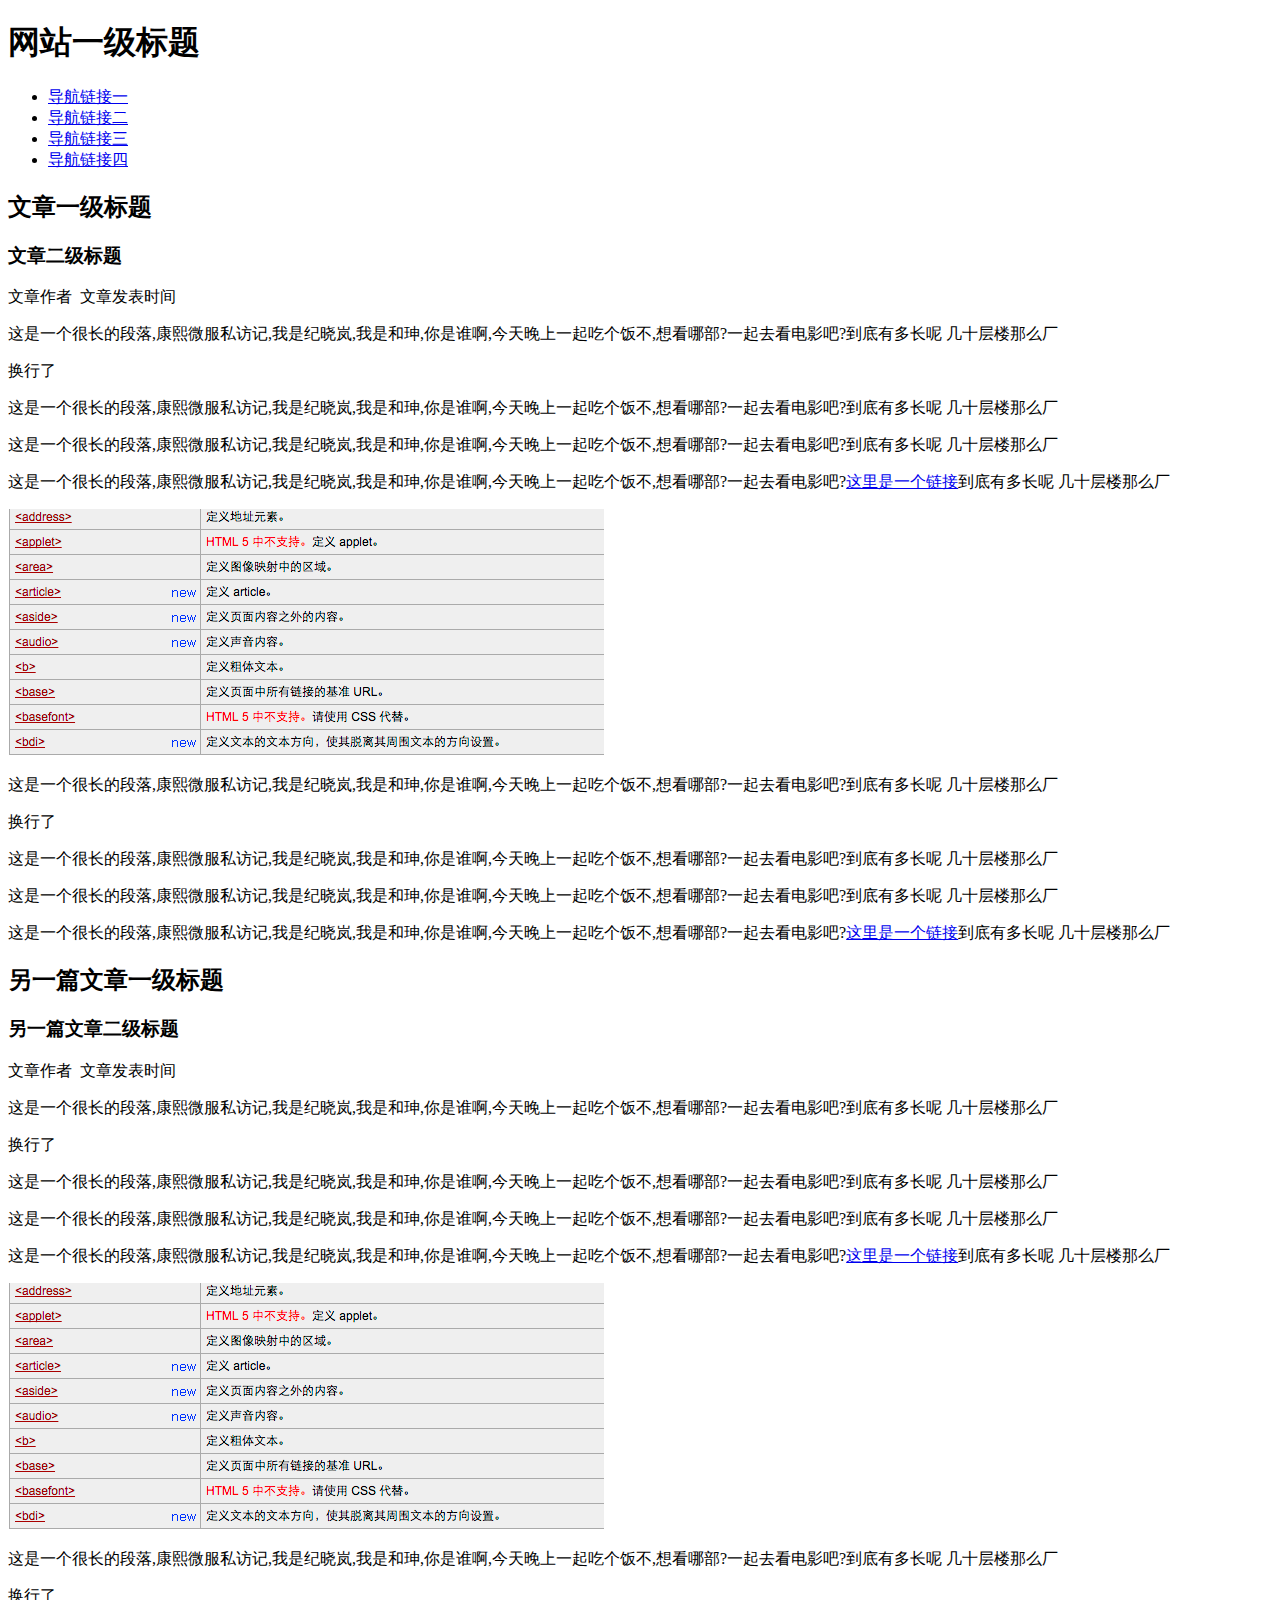
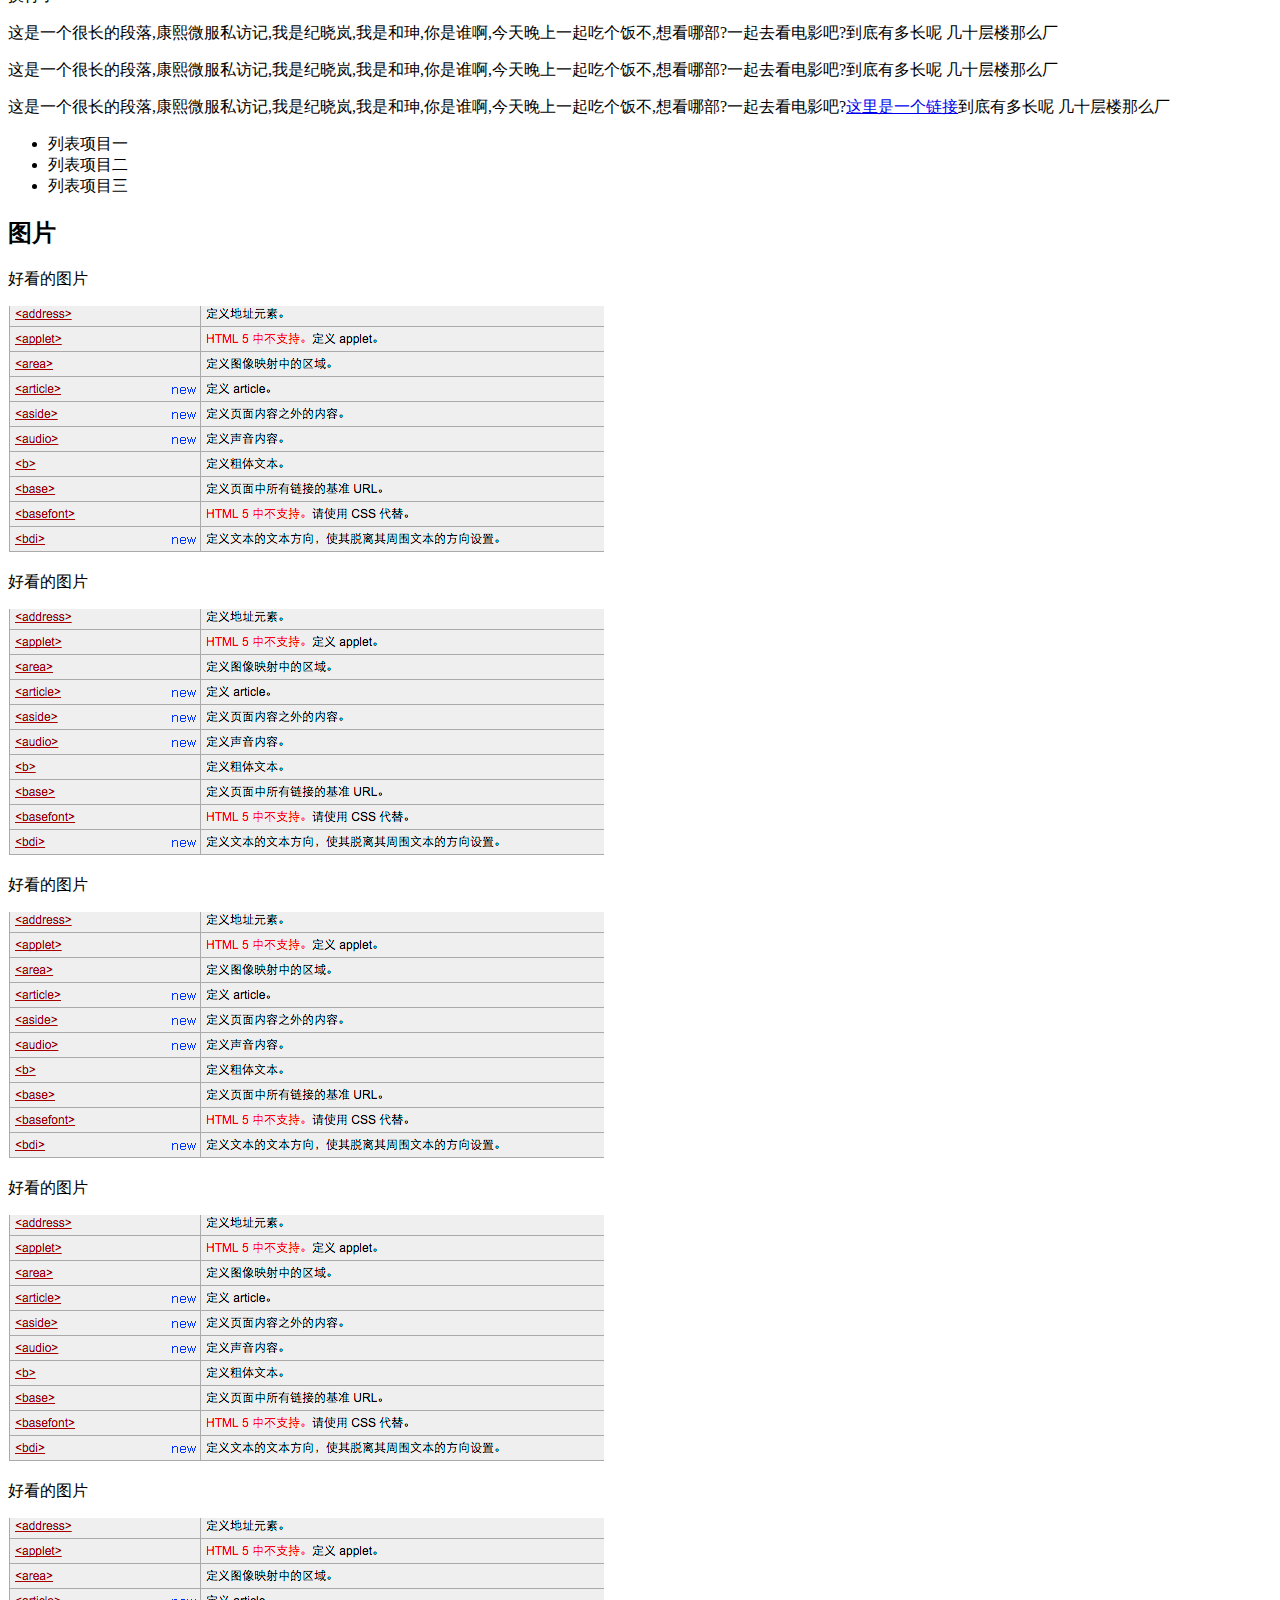
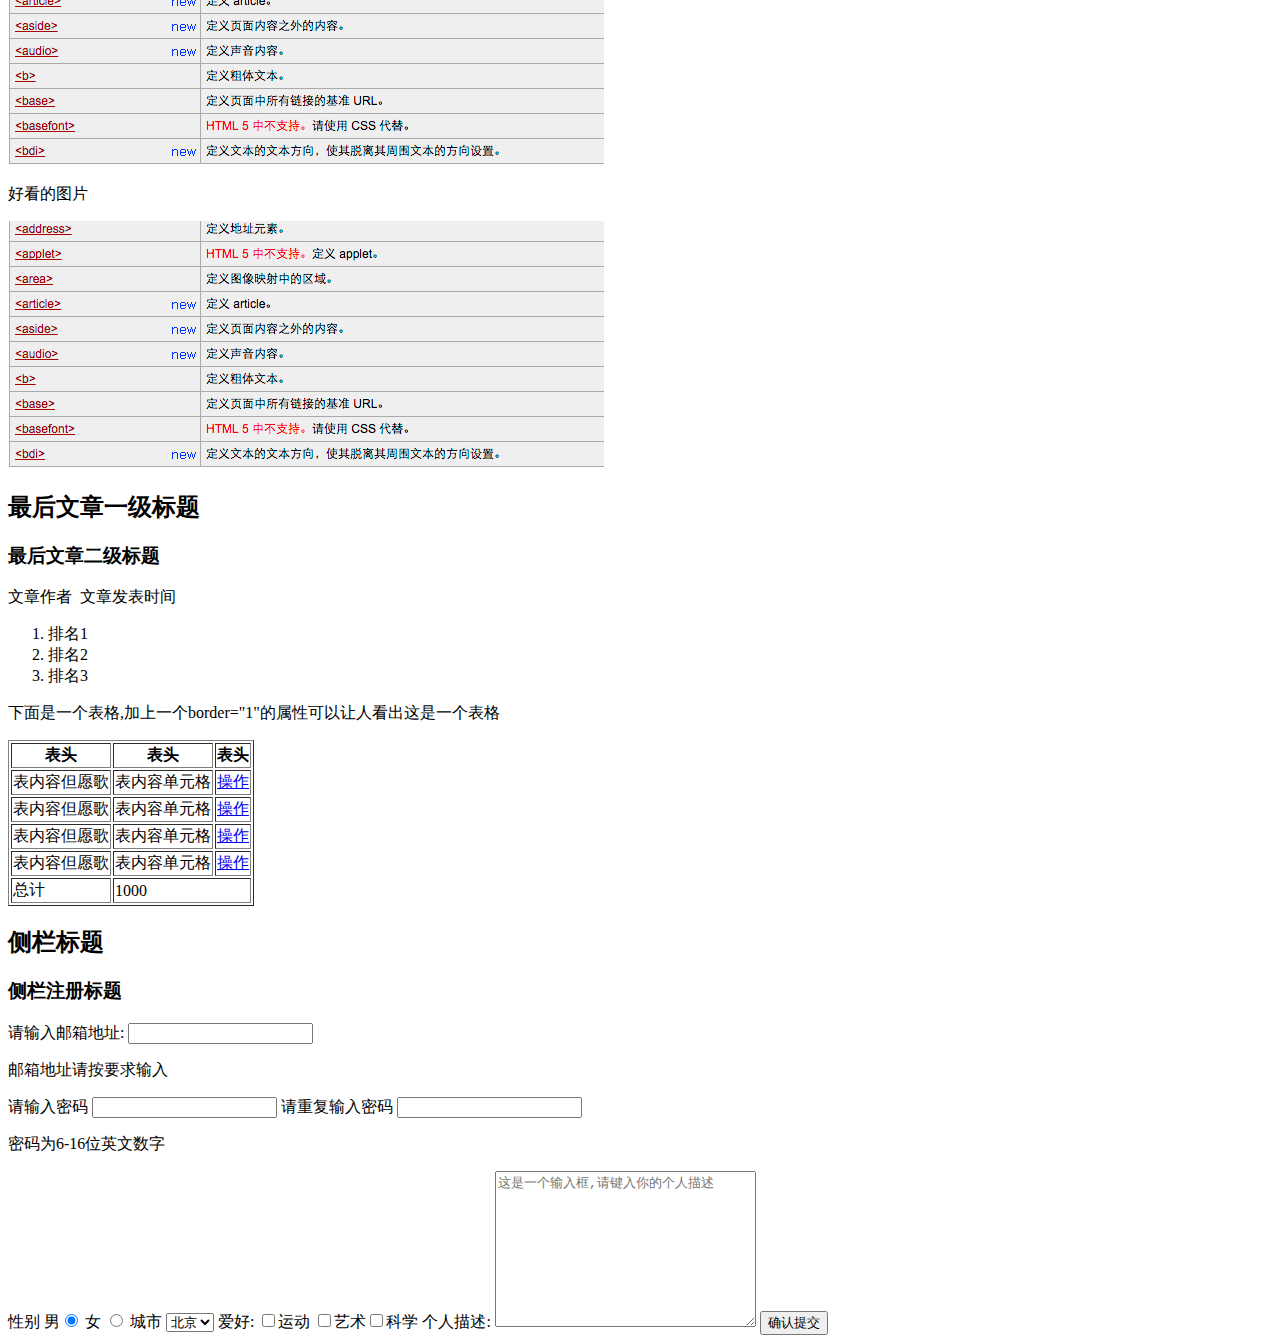
<file: task-1-1-1/index.html>
<!DOCTYPE html>
<html lang="en">
<head>
    <meta charset="UTF-8">
    <title>Task-1-1-1</title>
</head>
<body>
<h1>网站一级标题</h1>
<ul>
    <li><a href="#">导航链接一</a></li>
    <li><a href="#">导航链接二</a></li>
    <li><a href="#">导航链接三</a></li>
    <li><a href="#">导航链接四</a></li>
</ul>
<h2>文章一级标题</h2>
<h3>文章二级标题</h3>
<aside>
    文章作者&nbsp;&nbsp;文章发表时间
</aside>
<p>这是一个很长的段落,康熙微服私访记,我是纪晓岚,我是和珅,你是谁啊,今天晚上一起吃个饭不,想看哪部?一起去看电影吧?到底有多长呢 几十层楼那么厂</p>
<p>换行了</p>
<p>这是一个很长的段落,康熙微服私访记,我是纪晓岚,我是和珅,你是谁啊,今天晚上一起吃个饭不,想看哪部?一起去看电影吧?到底有多长呢 几十层楼那么厂</p>
<p>这是一个很长的段落,康熙微服私访记,我是纪晓岚,我是和珅,你是谁啊,今天晚上一起吃个饭不,想看哪部?一起去看电影吧?到底有多长呢 几十层楼那么厂</p>
<p>这是一个很长的段落,康熙微服私访记,我是纪晓岚,我是和珅,你是谁啊,今天晚上一起吃个饭不,想看哪部?一起去看电影吧?<a href="http://ife.baidu.cm">这里是一个链接</a>到底有多长呢 几十层楼那么厂</p>
<img src="QQ20160528-0.png" alt="">
<p>这是一个很长的段落,康熙微服私访记,我是纪晓岚,我是和珅,你是谁啊,今天晚上一起吃个饭不,想看哪部?一起去看电影吧?到底有多长呢 几十层楼那么厂</p>
<p>换行了</p>
<p>这是一个很长的段落,康熙微服私访记,我是纪晓岚,我是和珅,你是谁啊,今天晚上一起吃个饭不,想看哪部?一起去看电影吧?到底有多长呢 几十层楼那么厂</p>
<p>这是一个很长的段落,康熙微服私访记,我是纪晓岚,我是和珅,你是谁啊,今天晚上一起吃个饭不,想看哪部?一起去看电影吧?到底有多长呢 几十层楼那么厂</p>
<p>这是一个很长的段落,康熙微服私访记,我是纪晓岚,我是和珅,你是谁啊,今天晚上一起吃个饭不,想看哪部?一起去看电影吧?<a href="http://ife.baidu.cm">这里是一个链接</a>到底有多长呢 几十层楼那么厂</p>
<h2>另一篇文章一级标题</h2>
<h3>另一篇文章二级标题</h3>
<aside>
    文章作者&nbsp;&nbsp;文章发表时间
</aside>
<article>
<p>这是一个很长的段落,康熙微服私访记,我是纪晓岚,我是和珅,你是谁啊,今天晚上一起吃个饭不,想看哪部?一起去看电影吧?到底有多长呢 几十层楼那么厂</p>
<p>换行了</p>
<p>这是一个很长的段落,康熙微服私访记,我是纪晓岚,我是和珅,你是谁啊,今天晚上一起吃个饭不,想看哪部?一起去看电影吧?到底有多长呢 几十层楼那么厂</p>
<p>这是一个很长的段落,康熙微服私访记,我是纪晓岚,我是和珅,你是谁啊,今天晚上一起吃个饭不,想看哪部?一起去看电影吧?到底有多长呢 几十层楼那么厂</p>
<p>这是一个很长的段落,康熙微服私访记,我是纪晓岚,我是和珅,你是谁啊,今天晚上一起吃个饭不,想看哪部?一起去看电影吧?<a href="http://ife.baidu.cm">这里是一个链接</a>到底有多长呢 几十层楼那么厂</p>
<img src="QQ20160528-0.png" alt="">
<p>这是一个很长的段落,康熙微服私访记,我是纪晓岚,我是和珅,你是谁啊,今天晚上一起吃个饭不,想看哪部?一起去看电影吧?到底有多长呢 几十层楼那么厂</p>
<p>换行了</p>
<p>这是一个很长的段落,康熙微服私访记,我是纪晓岚,我是和珅,你是谁啊,今天晚上一起吃个饭不,想看哪部?一起去看电影吧?到底有多长呢 几十层楼那么厂</p>
<p>这是一个很长的段落,康熙微服私访记,我是纪晓岚,我是和珅,你是谁啊,今天晚上一起吃个饭不,想看哪部?一起去看电影吧?到底有多长呢 几十层楼那么厂</p>
<p>这是一个很长的段落,康熙微服私访记,我是纪晓岚,我是和珅,你是谁啊,今天晚上一起吃个饭不,想看哪部?一起去看电影吧?<a href="http://ife.baidu.cm">这里是一个链接</a>到底有多长呢 几十层楼那么厂</p>
<ul>
    <li>列表项目一</li>
    <li>列表项目二</li>
    <li>列表项目三</li>
</ul>
</article>
<h2>图片</h2>
<p>好看的图片</p>
<img src="QQ20160528-0.png" alt="">
<p>好看的图片</p>
<img src="QQ20160528-0.png" alt="">
<p>好看的图片</p>
<img src="QQ20160528-0.png" alt="">
<p>好看的图片</p>
<img src="QQ20160528-0.png" alt="">
<p>好看的图片</p>
<img src="QQ20160528-0.png" alt="">
<p>好看的图片</p>
<img src="QQ20160528-0.png" alt="">
<h2>最后文章一级标题</h2>
<h3>最后文章二级标题</h3>
<aside>
    文章作者&nbsp;&nbsp;文章发表时间
</aside>
<ol>
    <li>排名1</li>
    <li>排名2</li>
    <li>排名3</li>
</ol>
<p>下面是一个表格,加上一个border="1"的属性可以让人看出这是一个表格</p>
<table border=1>
    <thead>
    <tr>
        <th>表头</th>
        <th>表头</th>
        <th>表头</th>
    </tr>
    </thead>
    <tfoot>
    <tr>
        <td>总计</td>
        <td colspan="2">1000</td>
    </tr>
    </tfoot>
    <tbody>
    <tr>
        <td>表内容但愿歌</td>
        <td>表内容单元格</td>
        <td><a href="#">操作</a></td>
    </tr>
    <tr>
        <td>表内容但愿歌</td>
        <td>表内容单元格</td>
        <td><a href="#">操作</a></td>
    </tr>
    <tr>
        <td>表内容但愿歌</td>
        <td>表内容单元格</td>
        <td><a href="#">操作</a></td>
    </tr>
    <tr>
        <td>表内容但愿歌</td>
        <td>表内容单元格</td>
        <td><a href="#">操作</a></td>
    </tr>
    </tbody>
</table>
<aside>
    <h2>侧栏标题</h2>
    <h3>侧栏注册标题</h3>
    <label for="email">请输入邮箱地址:</label>
    <input type="email" name="email" id="email">
    <p>邮箱地址请按要求输入</p>
    <label for="passwd">请输入密码</label>
    <input type="password" name="passwd" id="passwd">
    <label for="repasswd">请重复输入密码</label>
    <input type="password" name="repasswd" id="repasswd">
    <p>密码为6-16位英文数字</p>
    <span>
        性别 男<input type="radio" name="gender" id="male" checked>
        女 <input type="radio" name="gender" id="female">
        城市 <select name="city" id="city">
            <option value="beijing">北京</option>
            <option value="nanjing">南京</option>
            <option value="linyi">临沂</option>
        </select>
        爱好: <input type="checkbox" name="sport" id="sport">运动
        <input type="checkbox" name="art" id="art">艺术<input type="checkbox" name="kexue" id="kexue">科学
        <label>
            个人描述:
            <textarea name="summary" id="summary" cols="30" rows="10" placeholder="这是一个输入框,请键入你的个人描述"></textarea>
        </label>
        <input type="submit" value="确认提交">
    </span>
</aside>
</body>
</html>
</file>
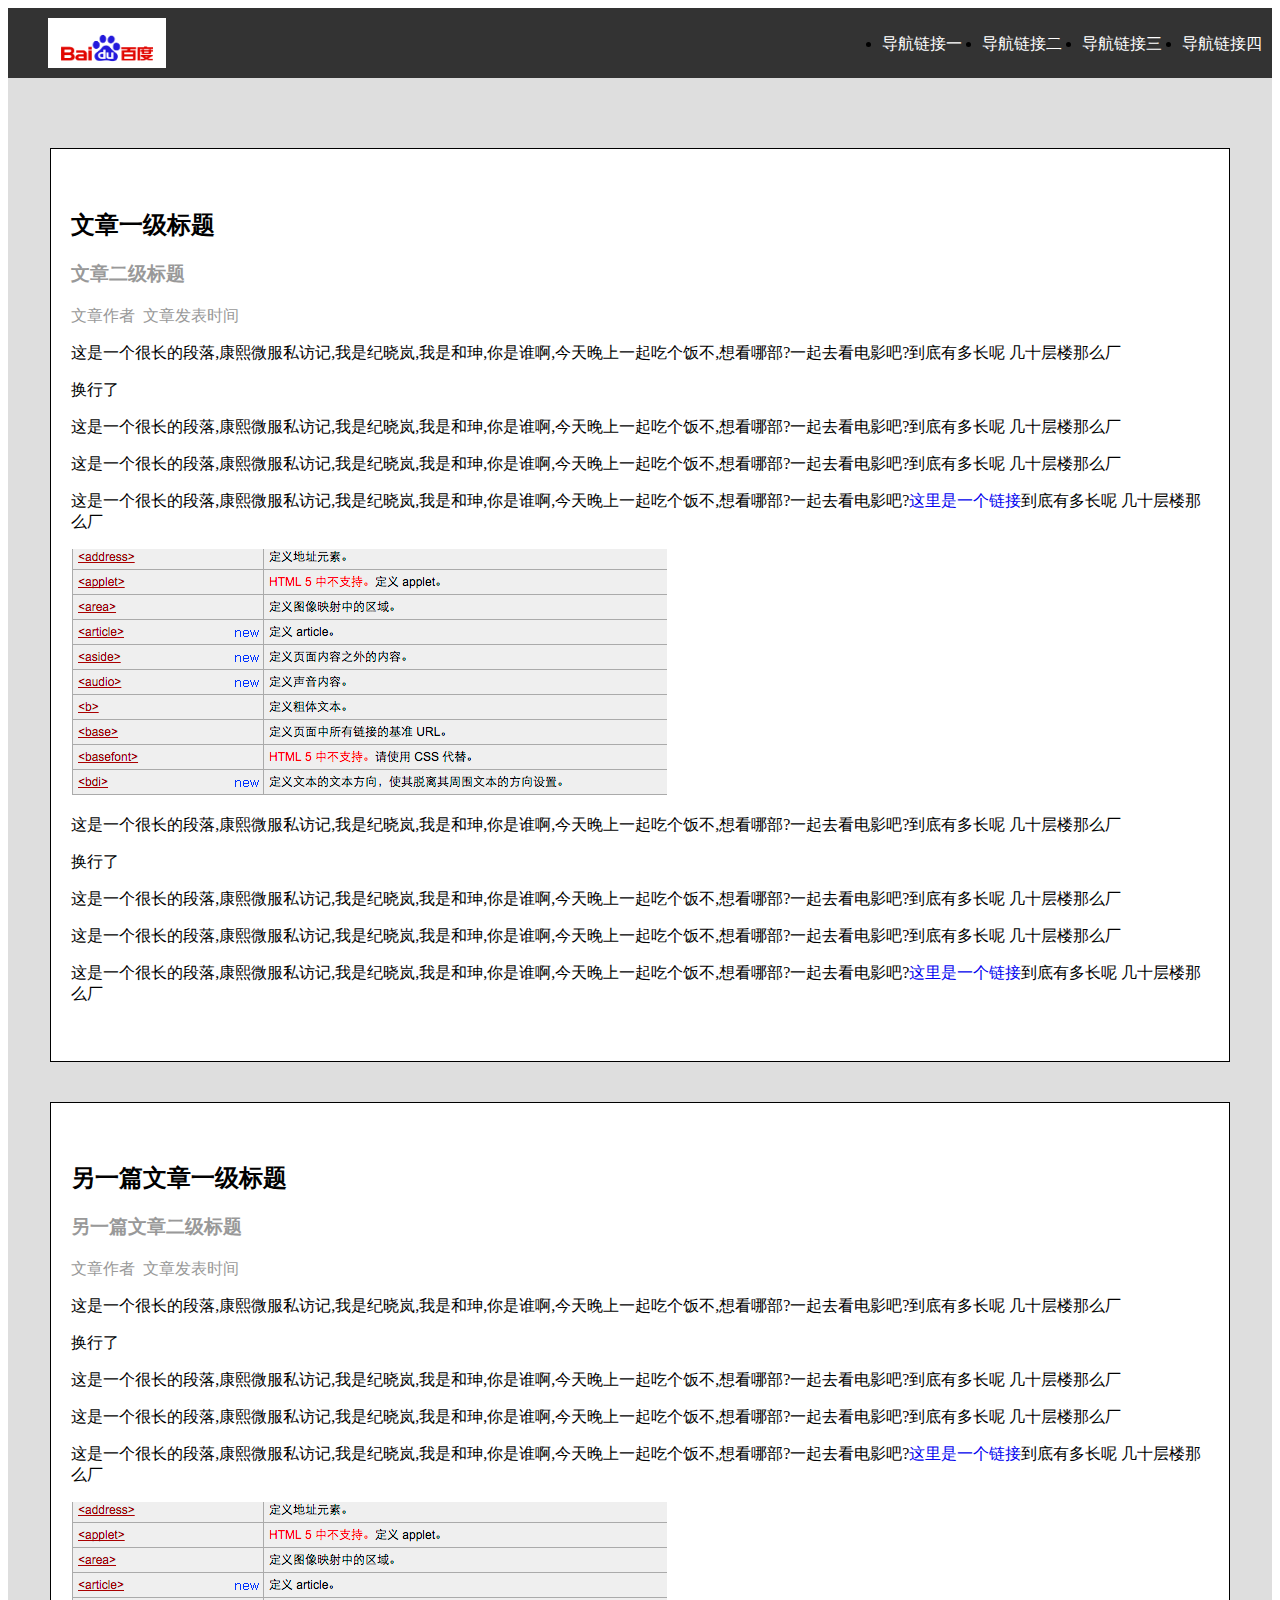
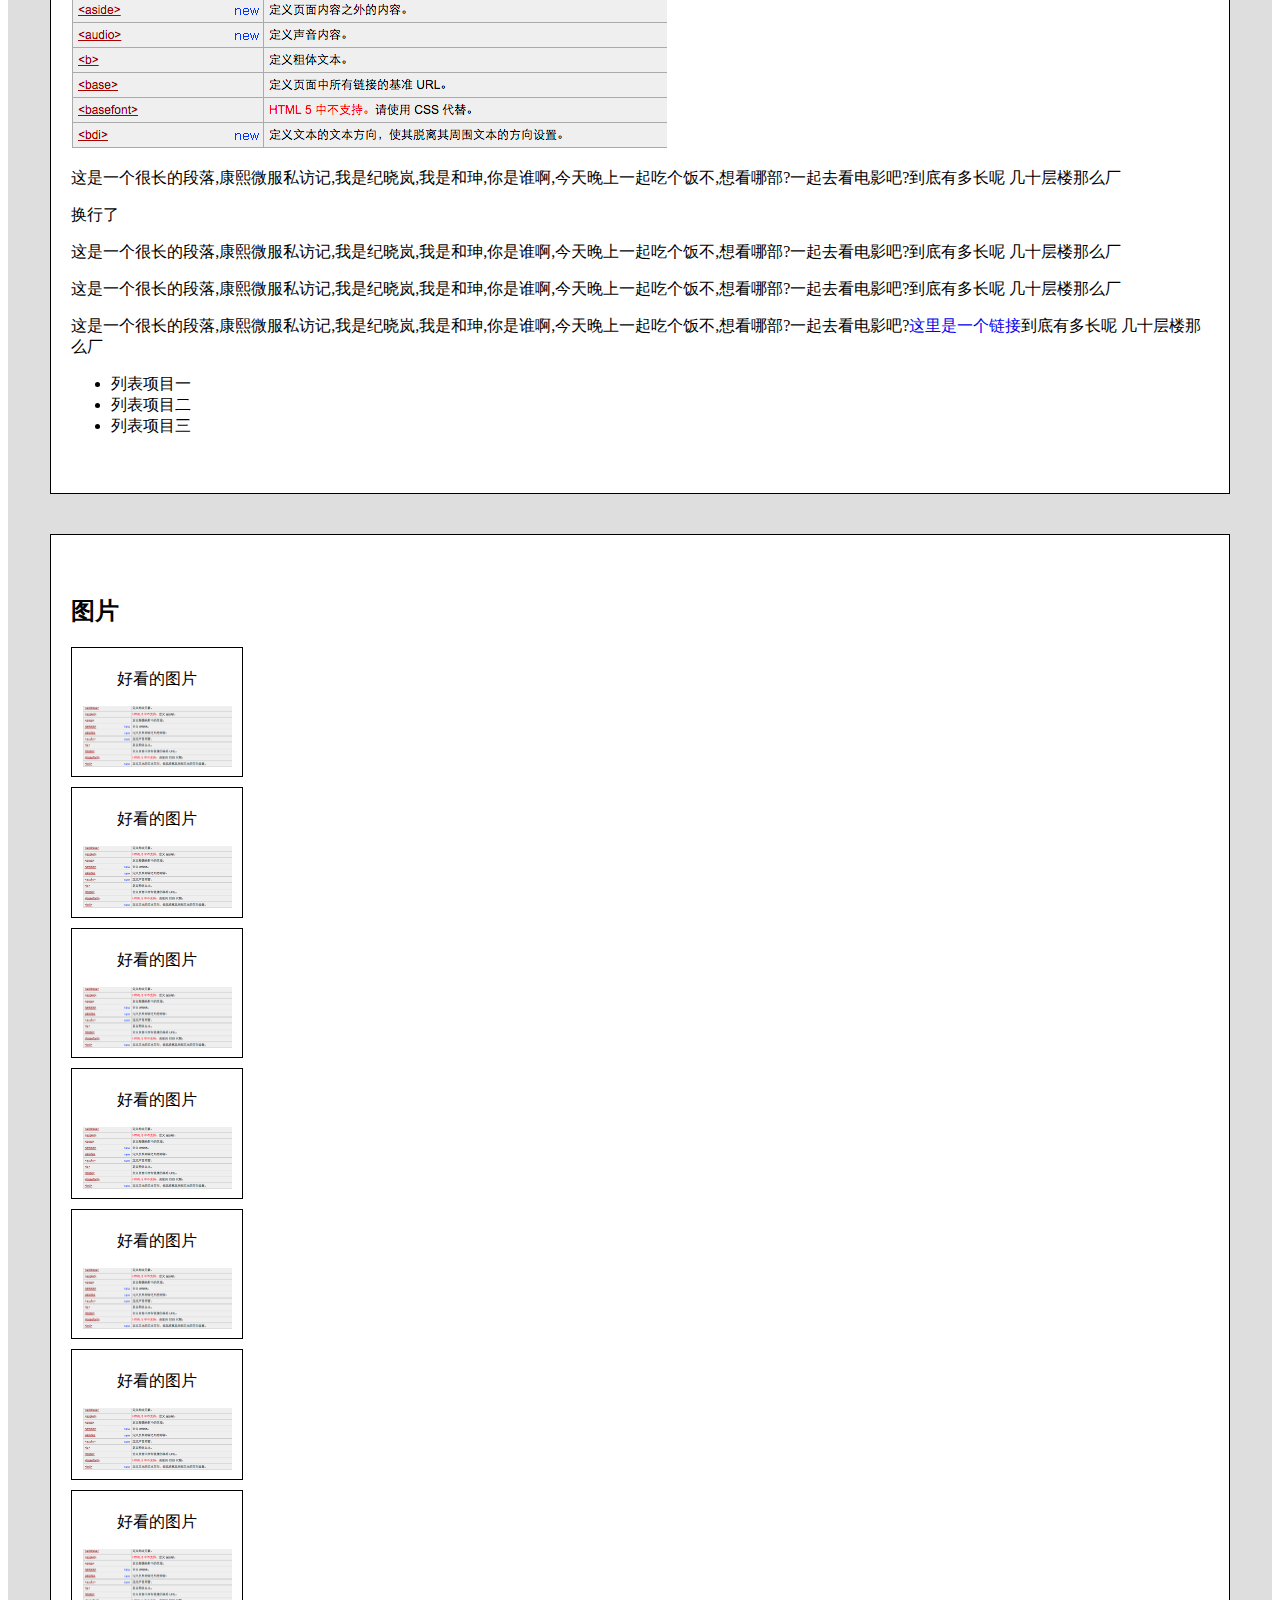
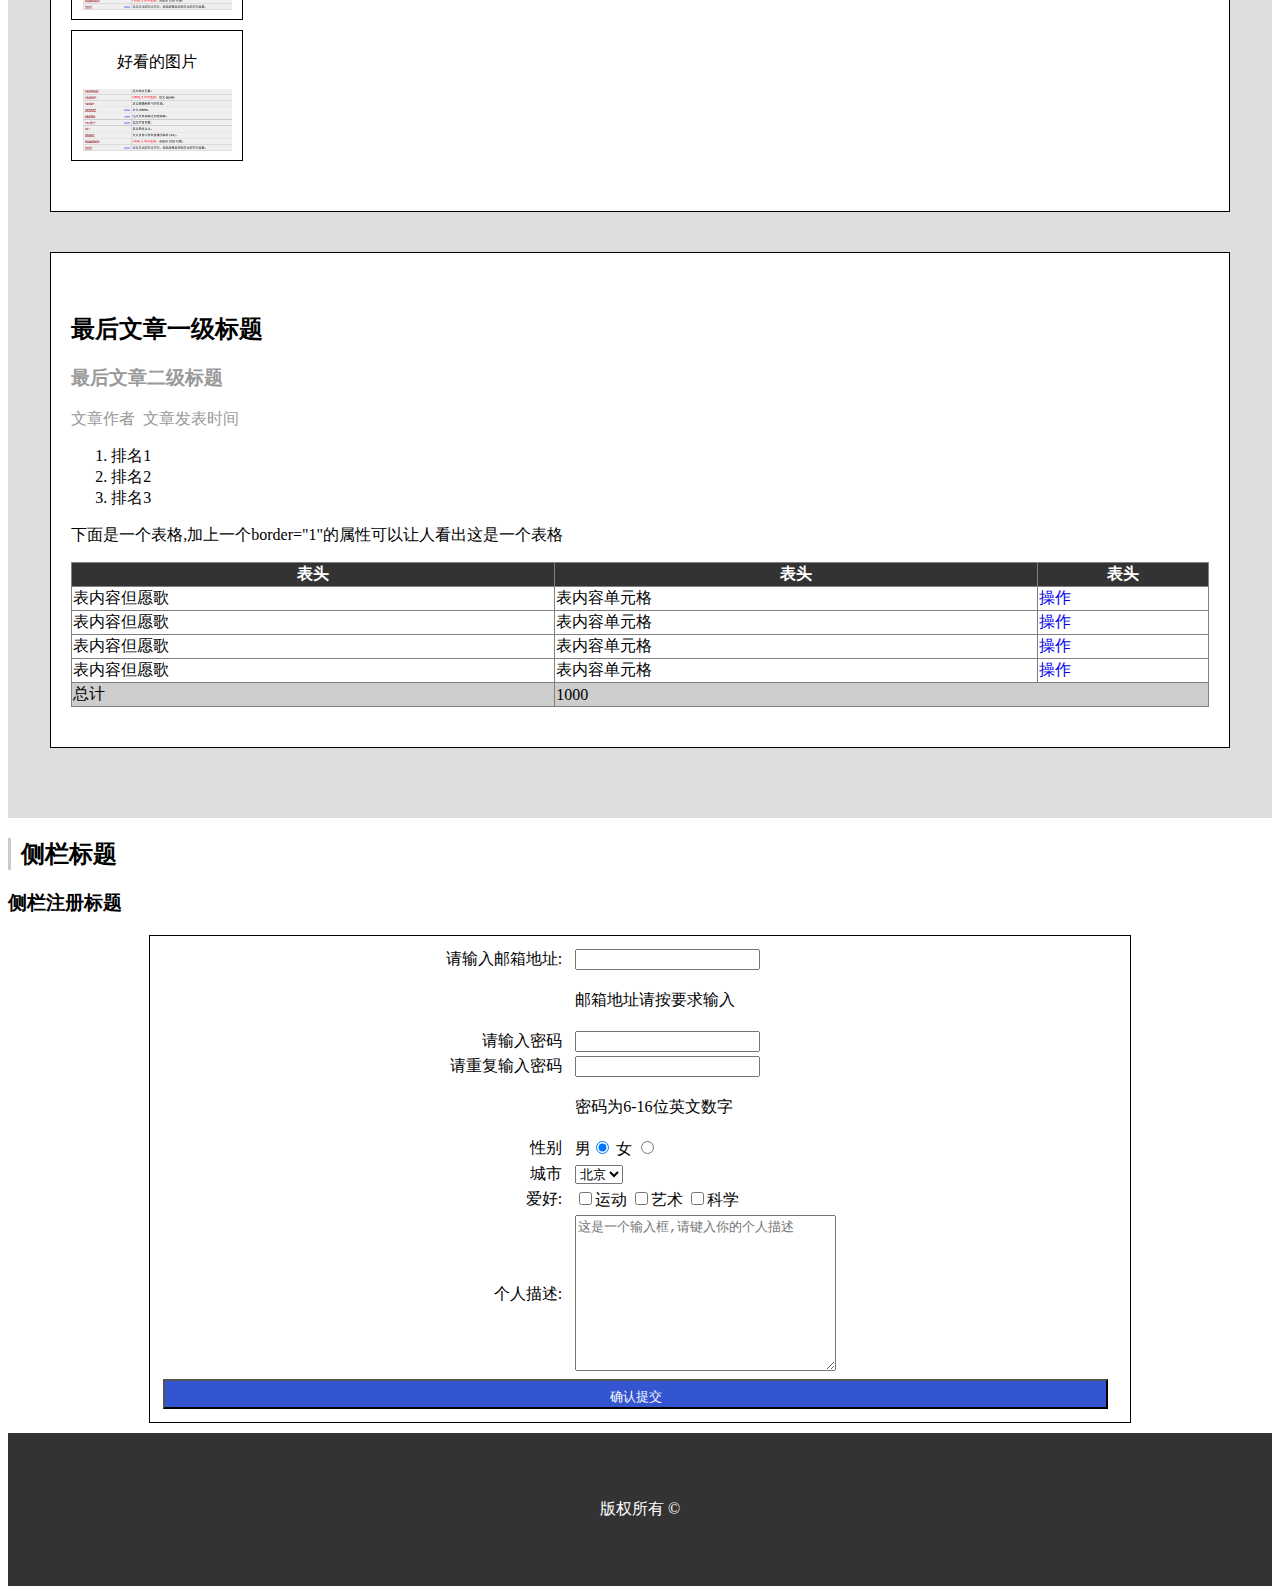
<file: task-1-2-1/index.html>
<!DOCTYPE html>
<html lang="en">
<head>
    <meta charset="UTF-8">
    <title>Task-1-2-1</title>
    <link rel="stylesheet" href="style.css">
</head>
<body>
<header class="clearfix">
    <img src="bd_logo.png" alt="Baidu">
    <nav>
        <ul>
            <li><a href="#">导航链接一</a></li>
            <li><a href="#">导航链接二</a></li>
            <li><a href="#">导航链接三</a></li>
            <li><a href="#">导航链接四</a></li>
        </ul>
    </nav>
</header>
<main>
    <article>
        <h2>文章一级标题</h2>
        <h3>文章二级标题</h3>
        <aside>
            文章作者&nbsp;&nbsp;文章发表时间
        </aside>
        <p>这是一个很长的段落,康熙微服私访记,我是纪晓岚,我是和珅,你是谁啊,今天晚上一起吃个饭不,想看哪部?一起去看电影吧?到底有多长呢 几十层楼那么厂</p>
        <p>换行了</p>
        <p>这是一个很长的段落,康熙微服私访记,我是纪晓岚,我是和珅,你是谁啊,今天晚上一起吃个饭不,想看哪部?一起去看电影吧?到底有多长呢 几十层楼那么厂</p>
        <p>这是一个很长的段落,康熙微服私访记,我是纪晓岚,我是和珅,你是谁啊,今天晚上一起吃个饭不,想看哪部?一起去看电影吧?到底有多长呢 几十层楼那么厂</p>
        <p>这是一个很长的段落,康熙微服私访记,我是纪晓岚,我是和珅,你是谁啊,今天晚上一起吃个饭不,想看哪部?一起去看电影吧?<a href="http://ife.baidu.cm">这里是一个链接</a>到底有多长呢
            几十层楼那么厂</p>
        <img src="QQ20160528-0.png" alt="">
        <p>这是一个很长的段落,康熙微服私访记,我是纪晓岚,我是和珅,你是谁啊,今天晚上一起吃个饭不,想看哪部?一起去看电影吧?到底有多长呢 几十层楼那么厂</p>
        <p>换行了</p>
        <p>这是一个很长的段落,康熙微服私访记,我是纪晓岚,我是和珅,你是谁啊,今天晚上一起吃个饭不,想看哪部?一起去看电影吧?到底有多长呢 几十层楼那么厂</p>
        <p>这是一个很长的段落,康熙微服私访记,我是纪晓岚,我是和珅,你是谁啊,今天晚上一起吃个饭不,想看哪部?一起去看电影吧?到底有多长呢 几十层楼那么厂</p>
        <p>这是一个很长的段落,康熙微服私访记,我是纪晓岚,我是和珅,你是谁啊,今天晚上一起吃个饭不,想看哪部?一起去看电影吧?<a href="http://ife.baidu.cm">这里是一个链接</a>到底有多长呢
            几十层楼那么厂</p>
    </article>
    <article>
        <h2>另一篇文章一级标题</h2>
        <h3>另一篇文章二级标题</h3>
        <aside>
            文章作者&nbsp;&nbsp;文章发表时间
        </aside>
        <p>这是一个很长的段落,康熙微服私访记,我是纪晓岚,我是和珅,你是谁啊,今天晚上一起吃个饭不,想看哪部?一起去看电影吧?到底有多长呢 几十层楼那么厂</p>
        <p>换行了</p>
        <p>这是一个很长的段落,康熙微服私访记,我是纪晓岚,我是和珅,你是谁啊,今天晚上一起吃个饭不,想看哪部?一起去看电影吧?到底有多长呢 几十层楼那么厂</p>
        <p>这是一个很长的段落,康熙微服私访记,我是纪晓岚,我是和珅,你是谁啊,今天晚上一起吃个饭不,想看哪部?一起去看电影吧?到底有多长呢 几十层楼那么厂</p>
        <p>这是一个很长的段落,康熙微服私访记,我是纪晓岚,我是和珅,你是谁啊,今天晚上一起吃个饭不,想看哪部?一起去看电影吧?<a href="http://ife.baidu.cm">这里是一个链接</a>到底有多长呢
            几十层楼那么厂
        </p>
        <img src="QQ20160528-0.png" alt="">
        <p>这是一个很长的段落,康熙微服私访记,我是纪晓岚,我是和珅,你是谁啊,今天晚上一起吃个饭不,想看哪部?一起去看电影吧?到底有多长呢 几十层楼那么厂</p>
        <p>换行了</p>
        <p>这是一个很长的段落,康熙微服私访记,我是纪晓岚,我是和珅,你是谁啊,今天晚上一起吃个饭不,想看哪部?一起去看电影吧?到底有多长呢 几十层楼那么厂</p>
        <p>这是一个很长的段落,康熙微服私访记,我是纪晓岚,我是和珅,你是谁啊,今天晚上一起吃个饭不,想看哪部?一起去看电影吧?到底有多长呢 几十层楼那么厂</p>
        <p>这是一个很长的段落,康熙微服私访记,我是纪晓岚,我是和珅,你是谁啊,今天晚上一起吃个饭不,想看哪部?一起去看电影吧?<a href="http://ife.baidu.cm">这里是一个链接</a>到底有多长呢
            几十层楼那么厂
        </p>
        <ul>
            <li>列表项目一</li>
            <li>列表项目二</li>
            <li>列表项目三</li>
        </ul>
    </article>
    <article class="img">
        <h2>图片</h2>
        <div class="pic-unit">
            <p>好看的图片</p>
            <img src="QQ20160528-0.png" alt="">
        </div>
        <div class="pic-unit">
            <p>好看的图片</p>
            <img src="QQ20160528-0.png" alt="">
        </div>
        <div class="pic-unit">
            <p>好看的图片</p>
            <img src="QQ20160528-0.png" alt="">
        </div>
        <div class="pic-unit">
            <p>好看的图片</p>
            <img src="QQ20160528-0.png" alt="">
        </div>
        <div class="pic-unit">
            <p>好看的图片</p>
            <img src="QQ20160528-0.png" alt="">
        </div>
        <div class="pic-unit">
            <p>好看的图片</p>
            <img src="QQ20160528-0.png" alt="">
        </div>
        <div class="pic-unit">
            <p>好看的图片</p>
            <img src="QQ20160528-0.png" alt="">
        </div>
        <div class="pic-unit">
            <p>好看的图片</p>
            <img src="QQ20160528-0.png" alt="">
        </div>
    </article>
    <article class="table">
        <h2>最后文章一级标题</h2>
        <h3>最后文章二级标题</h3>
        <aside>
            文章作者&nbsp;&nbsp;文章发表时间
        </aside>
        <ol>
            <li>排名1</li>
            <li>排名2</li>
            <li>排名3</li>
        </ol>
        <p>下面是一个表格,加上一个border="1"的属性可以让人看出这是一个表格</p>
        <table border=1>
            <thead>
            <tr>
                <th>表头</th>
                <th>表头</th>
                <th>表头</th>
            </tr>
            </thead>
            <tfoot>
            <tr>
                <td>总计</td>
                <td colspan="2">1000</td>
            </tr>
            </tfoot>
            <tbody>
            <tr>
                <td>表内容但愿歌</td>
                <td>表内容单元格</td>
                <td><a href="#">操作</a></td>
            </tr>
            <tr>
                <td>表内容但愿歌</td>
                <td>表内容单元格</td>
                <td><a href="#">操作</a></td>
            </tr>
            <tr>
                <td>表内容但愿歌</td>
                <td>表内容单元格</td>
                <td><a href="#">操作</a></td>
            </tr>
            <tr>
                <td>表内容但愿歌</td>
                <td>表内容单元格</td>
                <td><a href="#">操作</a></td>
            </tr>
            </tbody>
        </table>
    </article>
</main>
<div class="side">
    <aside>
        <h2>侧栏标题</h2>
        <h3>侧栏注册标题</h3>
        <form action="">
            <table>
                <tbody>
                <tr>
                    <td>
                        <label for="email">请输入邮箱地址:</label>
                    </td>
                    <td>
                        <input type="email" name="email" id="email">
                    </td>
                </tr>
                <tr>
                    <td></td>
                    <td>
                        <p>邮箱地址请按要求输入</p>
                    </td>
                </tr>
                <tr>
                    <td>
                        <label for="passwd">请输入密码</label>
                    </td>
                    <td>
                        <input type="password" name="passwd" id="passwd">
                    </td>
                </tr>
                <tr>
                    <td>
                        <label for="repasswd">请重复输入密码</label>
                    </td>
                    <td>
                        <input type="password" name="repasswd" id="repasswd">
                    </td>
                </tr>
                <tr>
                    <td></td>
                    <td>
                        <p>密码为6-16位英文数字</p></td>
                </tr>
                <tr>
                    <td>
                        性别
                    </td>
                    <td>
                        男<input type="radio" name="gender" id="male" checked>
                        女 <input type="radio" name="gender" id="female">
                    </td>
                </tr>
                <tr>
                    <td>
                        城市
                    </td>
                    <td>
                        <select name="city" id="city">
                            <option value="beijing">北京</option>
                            <option value="nanjing">南京</option>
                            <option value="linyi">临沂</option>
                        </select>
                    </td>
                </tr>
                <tr>
                    <td>
                        爱好:
                    </td>
                    <td>
                        <input type="checkbox" name="sport" id="sport">运动
                        <input type="checkbox" name="art" id="art">艺术
                        <input type="checkbox" name="kexue" id="kexue">科学
                    </td>
                </tr>
                <tr>
                    <td><label for="summary">个人描述:</label></td>
                    <td>
                    <textarea name="summary" id="summary" cols="30" rows="10"
                              placeholder="这是一个输入框,请键入你的个人描述"></textarea>
                    </td>
                </tr>
                <tr>
                    <td colspan="2">
                        <input type="submit" value="确认提交"></td>
                </tr>
                </tbody>
            </table>
        </form>
    </aside>
</div>
<footer>
    <p>版权所有 &copy;</p>
</footer>
</body>
</html>
</file>
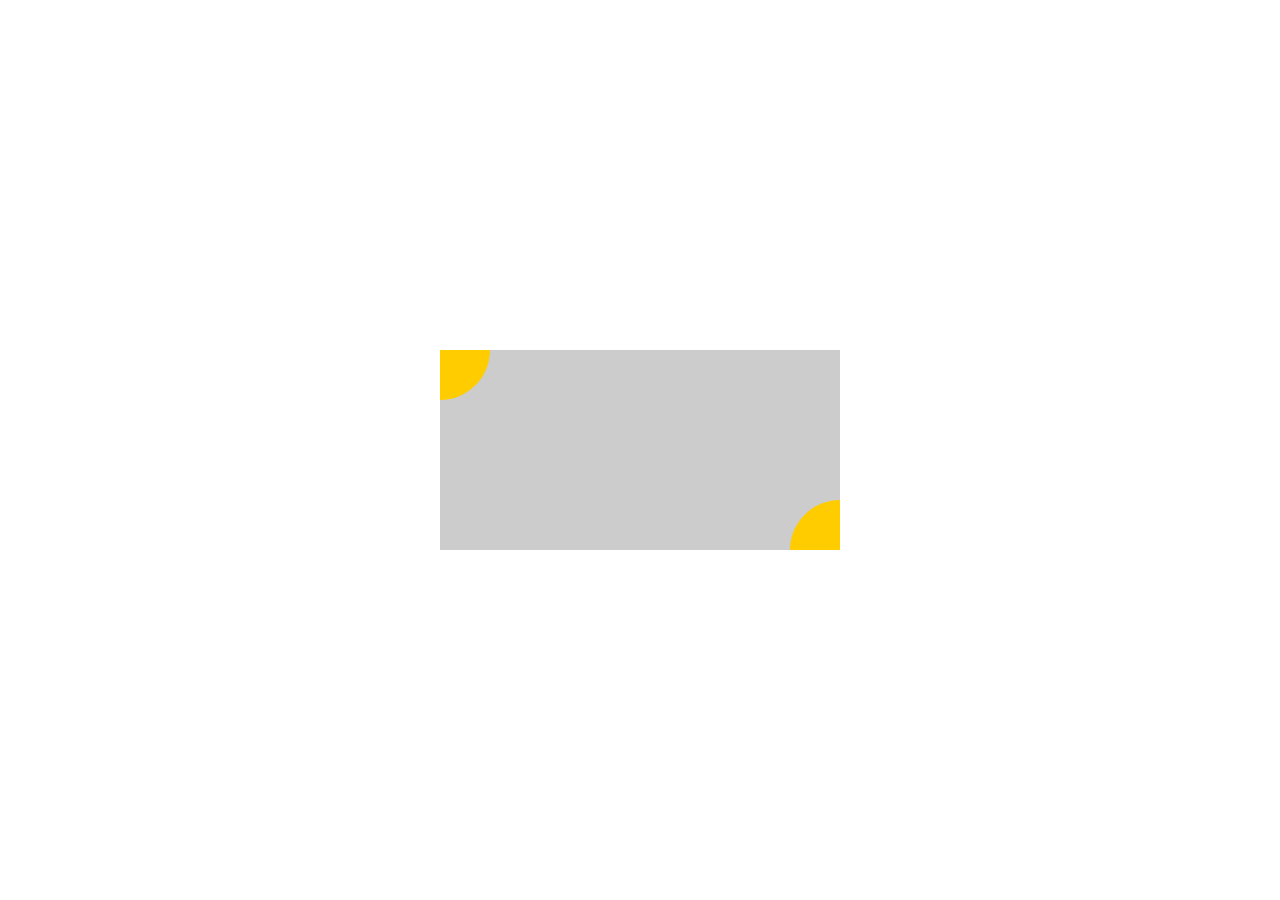
<file: task-1-4-1/index.html>
<!DOCTYPE html>
<html lang="en">
<head>
    <meta charset="UTF-8">
    <title>task-1-4-1</title>
    <style>
        body {
            min-width: 400px;
            min-height: 200px;
        }
        .wrapper {
            width: 400px;
            height: 200px;
            background-color: #ccc;
            overflow: hidden;
            position: absolute;
            top: 50%;
            left: 50%;
            -moz-transform: translateX(-50%) translateY(-50%);
            -ms-transform: translateX(-50%) translateY(-50%);
            -webkit-transform: translateX(-50%) translateY(-50%);
            transform: translateX(-50%) translateY(-50%);
        }
        .left-top {
            background-color: #fc0;
            border-radius: 50%;
            position: absolute;
            top: -50px;
            left: -50px;
            width: 100px;
            height: 100px;
        }
        .right-bottom {
            background-color: #fc0;
            border-radius: 50%;
            position: absolute;
            bottom: -50px;
            right: -50px;
            width: 100px;
            height: 100px;
        }
    </style>
</head>
<body>
<div class="wrapper">
    <div class="left-top"></div>
    <div class="right-bottom"></div>
</div>
</body>
</html>
</file>
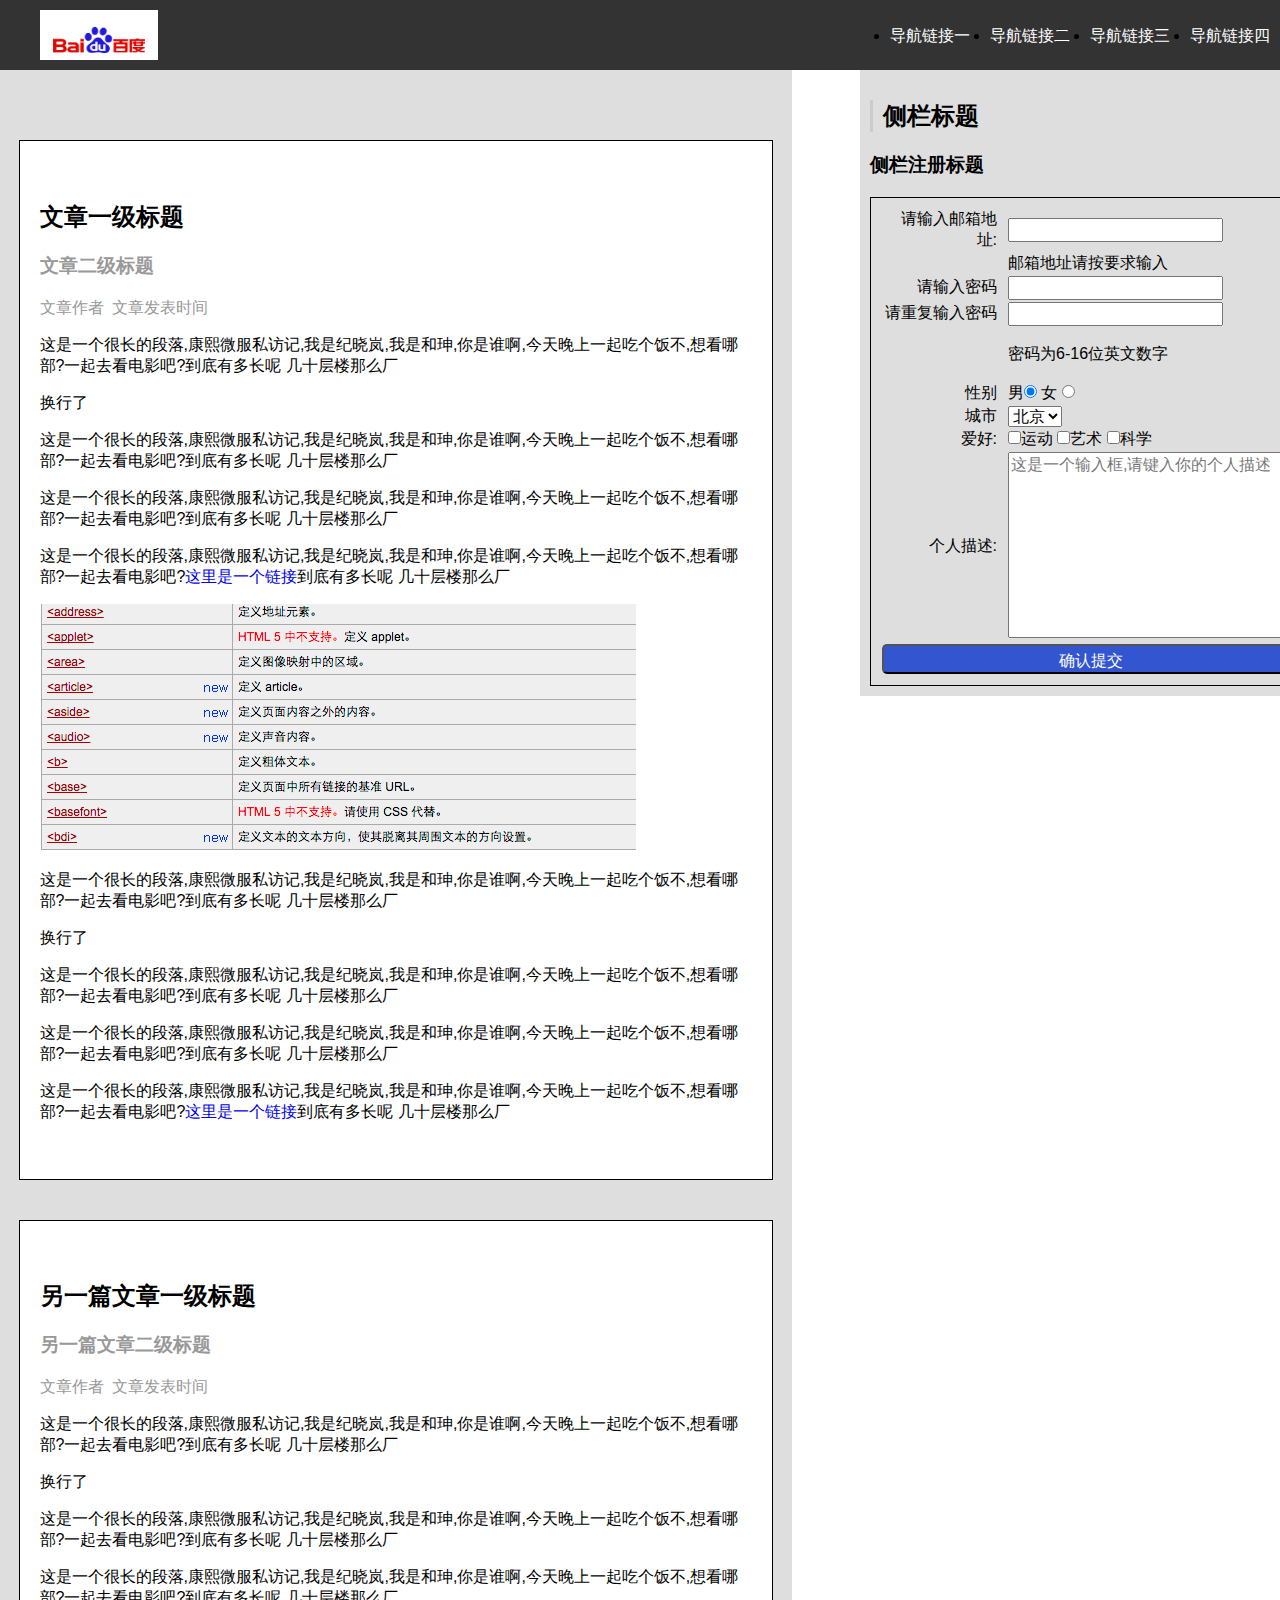
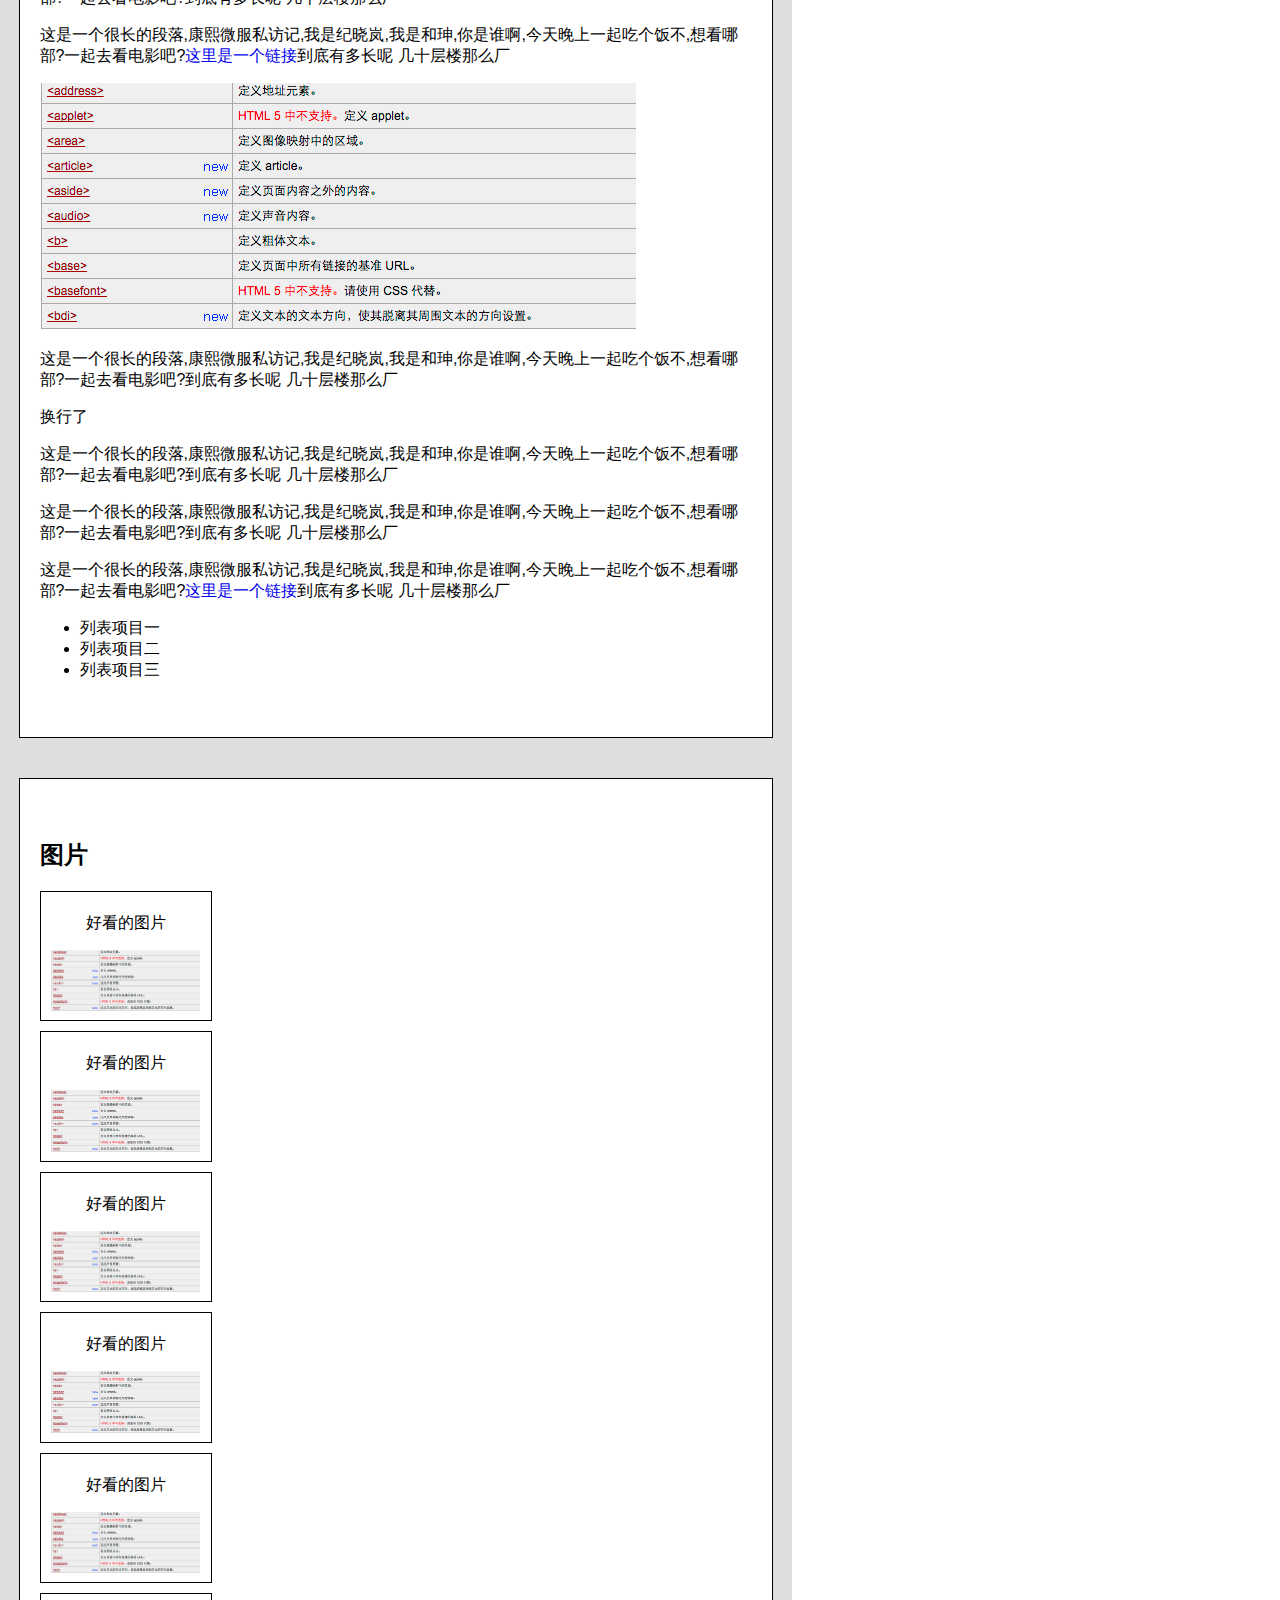
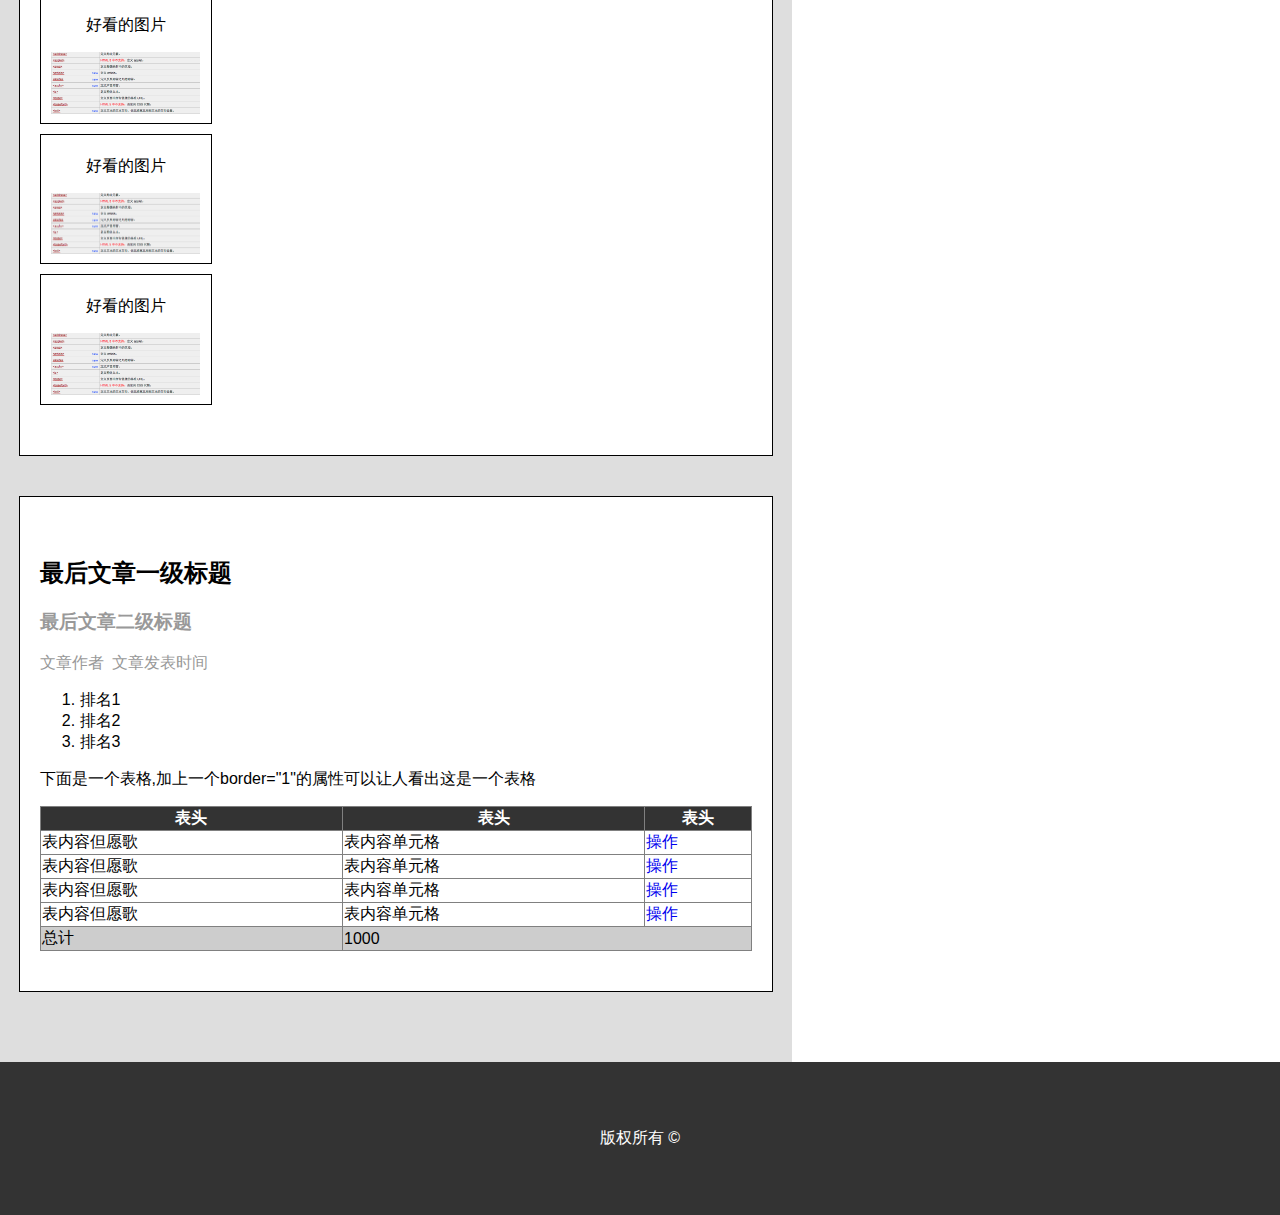
<file: task-1-5-1/demo/index.html>
<!DOCTYPE html>
<html lang="en">
<head>
    <meta charset="UTF-8">
    <title>Task-1-5-1</title>
    <link rel="stylesheet" href="../../normalize/normalize.css">
    <link rel="stylesheet" href="style.css">
</head>
<body>
<header class="clearfix">
    <img src="bd_logo.png" alt="Baidu">
    <nav>
        <ul>
            <li><a href="#">导航链接一</a></li>
            <li><a href="#">导航链接二</a></li>
            <li><a href="#">导航链接三</a></li>
            <li><a href="#">导航链接四</a></li>
        </ul>
    </nav>
</header>
<div class="main">
    <div class="left fleft">
        <main>
            <article>
                <h2>文章一级标题</h2>
                <h3>文章二级标题</h3>
                <aside>
                    文章作者&nbsp;&nbsp;文章发表时间
                </aside>
                <p>这是一个很长的段落,康熙微服私访记,我是纪晓岚,我是和珅,你是谁啊,今天晚上一起吃个饭不,想看哪部?一起去看电影吧?到底有多长呢 几十层楼那么厂</p>
                <p>换行了</p>
                <p>这是一个很长的段落,康熙微服私访记,我是纪晓岚,我是和珅,你是谁啊,今天晚上一起吃个饭不,想看哪部?一起去看电影吧?到底有多长呢 几十层楼那么厂</p>
                <p>这是一个很长的段落,康熙微服私访记,我是纪晓岚,我是和珅,你是谁啊,今天晚上一起吃个饭不,想看哪部?一起去看电影吧?到底有多长呢 几十层楼那么厂</p>
                <p>这是一个很长的段落,康熙微服私访记,我是纪晓岚,我是和珅,你是谁啊,今天晚上一起吃个饭不,想看哪部?一起去看电影吧?<a href="http://ife.baidu.cm">这里是一个链接</a>到底有多长呢
                    几十层楼那么厂</p>
                <img src="QQ20160528-0.png" alt="">
                <p>这是一个很长的段落,康熙微服私访记,我是纪晓岚,我是和珅,你是谁啊,今天晚上一起吃个饭不,想看哪部?一起去看电影吧?到底有多长呢 几十层楼那么厂</p>
                <p>换行了</p>
                <p>这是一个很长的段落,康熙微服私访记,我是纪晓岚,我是和珅,你是谁啊,今天晚上一起吃个饭不,想看哪部?一起去看电影吧?到底有多长呢 几十层楼那么厂</p>
                <p>这是一个很长的段落,康熙微服私访记,我是纪晓岚,我是和珅,你是谁啊,今天晚上一起吃个饭不,想看哪部?一起去看电影吧?到底有多长呢 几十层楼那么厂</p>
                <p>这是一个很长的段落,康熙微服私访记,我是纪晓岚,我是和珅,你是谁啊,今天晚上一起吃个饭不,想看哪部?一起去看电影吧?<a href="http://ife.baidu.cm">这里是一个链接</a>到底有多长呢
                    几十层楼那么厂</p>
            </article>
            <article>
                <h2>另一篇文章一级标题</h2>
                <h3>另一篇文章二级标题</h3>
                <aside>
                    文章作者&nbsp;&nbsp;文章发表时间
                </aside>
                <p>这是一个很长的段落,康熙微服私访记,我是纪晓岚,我是和珅,你是谁啊,今天晚上一起吃个饭不,想看哪部?一起去看电影吧?到底有多长呢 几十层楼那么厂</p>
                <p>换行了</p>
                <p>这是一个很长的段落,康熙微服私访记,我是纪晓岚,我是和珅,你是谁啊,今天晚上一起吃个饭不,想看哪部?一起去看电影吧?到底有多长呢 几十层楼那么厂</p>
                <p>这是一个很长的段落,康熙微服私访记,我是纪晓岚,我是和珅,你是谁啊,今天晚上一起吃个饭不,想看哪部?一起去看电影吧?到底有多长呢 几十层楼那么厂</p>
                <p>这是一个很长的段落,康熙微服私访记,我是纪晓岚,我是和珅,你是谁啊,今天晚上一起吃个饭不,想看哪部?一起去看电影吧?<a href="http://ife.baidu.cm">这里是一个链接</a>到底有多长呢
                    几十层楼那么厂
                </p>
                <img src="QQ20160528-0.png" alt="">
                <p>这是一个很长的段落,康熙微服私访记,我是纪晓岚,我是和珅,你是谁啊,今天晚上一起吃个饭不,想看哪部?一起去看电影吧?到底有多长呢 几十层楼那么厂</p>
                <p>换行了</p>
                <p>这是一个很长的段落,康熙微服私访记,我是纪晓岚,我是和珅,你是谁啊,今天晚上一起吃个饭不,想看哪部?一起去看电影吧?到底有多长呢 几十层楼那么厂</p>
                <p>这是一个很长的段落,康熙微服私访记,我是纪晓岚,我是和珅,你是谁啊,今天晚上一起吃个饭不,想看哪部?一起去看电影吧?到底有多长呢 几十层楼那么厂</p>
                <p>这是一个很长的段落,康熙微服私访记,我是纪晓岚,我是和珅,你是谁啊,今天晚上一起吃个饭不,想看哪部?一起去看电影吧?<a href="http://ife.baidu.cm">这里是一个链接</a>到底有多长呢
                    几十层楼那么厂
                </p>
                <ul>
                    <li>列表项目一</li>
                    <li>列表项目二</li>
                    <li>列表项目三</li>
                </ul>
            </article>
            <article class="img">
                <h2>图片</h2>
                <div class="pic-unit">
                    <p>好看的图片</p>
                    <img src="QQ20160528-0.png" alt="">
                </div>
                <div class="pic-unit">
                    <p>好看的图片</p>
                    <img src="QQ20160528-0.png" alt="">
                </div>
                <div class="pic-unit">
                    <p>好看的图片</p>
                    <img src="QQ20160528-0.png" alt="">
                </div>
                <div class="pic-unit">
                    <p>好看的图片</p>
                    <img src="QQ20160528-0.png" alt="">
                </div>
                <div class="pic-unit">
                    <p>好看的图片</p>
                    <img src="QQ20160528-0.png" alt="">
                </div>
                <div class="pic-unit">
                    <p>好看的图片</p>
                    <img src="QQ20160528-0.png" alt="">
                </div>
                <div class="pic-unit">
                    <p>好看的图片</p>
                    <img src="QQ20160528-0.png" alt="">
                </div>
                <div class="pic-unit">
                    <p>好看的图片</p>
                    <img src="QQ20160528-0.png" alt="">
                </div>
            </article>
            <article class="table">
                <h2>最后文章一级标题</h2>
                <h3>最后文章二级标题</h3>
                <aside>
                    文章作者&nbsp;&nbsp;文章发表时间
                </aside>
                <ol>
                    <li>排名1</li>
                    <li>排名2</li>
                    <li>排名3</li>
                </ol>
                <p>下面是一个表格,加上一个border="1"的属性可以让人看出这是一个表格</p>
                <table border=1>
                    <thead>
                    <tr>
                        <th>表头</th>
                        <th>表头</th>
                        <th>表头</th>
                    </tr>
                    </thead>
                    <tfoot>
                    <tr>
                        <td>总计</td>
                        <td colspan="2">1000</td>
                    </tr>
                    </tfoot>
                    <tbody>
                    <tr>
                        <td>表内容但愿歌</td>
                        <td>表内容单元格</td>
                        <td><a href="#">操作</a></td>
                    </tr>
                    <tr>
                        <td>表内容但愿歌</td>
                        <td>表内容单元格</td>
                        <td><a href="#">操作</a></td>
                    </tr>
                    <tr>
                        <td>表内容但愿歌</td>
                        <td>表内容单元格</td>
                        <td><a href="#">操作</a></td>
                    </tr>
                    <tr>
                        <td>表内容但愿歌</td>
                        <td>表内容单元格</td>
                        <td><a href="#">操作</a></td>
                    </tr>
                    </tbody>
                </table>
            </article>
        </main>
    </div>
    <div class="side fright">
        <aside>
            <h2>侧栏标题</h2>
            <h3>侧栏注册标题</h3>
            <form method="post" action="">
                <table>
                    <tbody>
                    <tr>
                        <td>
                            <label for="email">请输入邮箱地址:</label>
                        </td>
                        <td>
                            <input type="email" name="email" id="email">
                        </td>
                    </tr>
                    <tr>
                        <td></td>
                        <td>
                            邮箱地址请按要求输入
                        </td>
                    </tr>
                    <tr>
                        <td>
                            <label for="passwd">请输入密码</label>
                        </td>
                        <td>
                            <input type="password" name="passwd" id="passwd">
                        </td>
                    </tr>
                    <tr>
                        <td>
                            <label for="repasswd">请重复输入密码</label>
                        </td>
                        <td>
                            <input type="password" name="repasswd" id="repasswd">
                        </td>
                    </tr>
                    <tr>
                        <td></td>
                        <td>
                            <p>密码为6-16位英文数字</p></td>
                    </tr>
                    <tr>
                        <td>
                            性别
                        </td>
                        <td>
                            男<input type="radio" name="gender" id="male" checked>
                            女 <input type="radio" name="gender" id="female">
                        </td>
                    </tr>
                    <tr>
                        <td>
                            城市
                        </td>
                        <td>
                            <select name="city" id="city">
                                <option value="beijing">北京</option>
                                <option value="nanjing">南京</option>
                                <option value="linyi">临沂</option>
                            </select>
                        </td>
                    </tr>
                    <tr>
                        <td>
                            爱好:
                        </td>
                        <td>
                            <input type="checkbox" name="sport" id="sport">运动
                            <input type="checkbox" name="art" id="art">艺术
                            <input type="checkbox" name="kexue" id="kexue">科学
                        </td>
                    </tr>
                    <tr>
                        <td><label for="summary">个人描述:</label></td>
                        <td>
                    <textarea name="summary" id="summary" cols="30" rows="10"
                              placeholder="这是一个输入框,请键入你的个人描述"></textarea>
                        </td>
                    </tr>
                    <tr>
                        <td colspan="2">
                            <input type="submit" value="确认提交">
                        </td>
                    </tr>
                    </tbody>
                </table>
            </form>
        </aside>
    </div>
</div>
<footer>
    <p>版权所有 &copy;</p>
</footer>
</body>
</html>
</file>
<file: task-1-2-1/style.css>
body {

}

a {
    text-decoration: none;
}

.clearfix:after {
    visibility: hidden;
    content: " ";
    display: table;
    clear: both;
}

footer {
    text-align: center;
    background-color: #333;
    padding: 50px 0;
    color: #fff;
}



header{
    background-color: #333;
    padding: 10px 0;
}

header img {
    width: 118px;
    height: 50px;
    float: left;
    margin-left: 40px;
}

nav {
    float: right;
}

nav ul li {
    float: left;
    margin: 0 10px;
}

nav ul li a {
    display: block;
    color: #fff;
}

main {
    background-color: #dedede;
    padding: 30px 0;
}

article {
    background-color: #fff;
    width: 90%;
    margin: 40px auto;
    border: 1px solid;
    padding: 40px 20px;
}

article h3, article aside {
    color: #999;
}


article.img  img {
    width: 149px;
}

.pic-unit {
    border: 1px solid;
    text-align: center;
    margin: 10px 0;
    width: 170px;
    padding: 5px 0;
}

article.table table {
    width: 100%;
    border-collapse: collapse;
}

table thead {
    background-color: #333;
    color: #fff;
}

table tfoot {
    background-color: #cdcdcd;
}

.side h2 {
    border-left: 3px solid #ccc;
    padding-left: 10px;
}

form {
    width: 960px;
    margin: 10px auto;
    border: 1px solid;
    padding: 10px;
}

.side table {
    width: 100%;
}

.side table tr td:first-child {
    text-align: right;
    padding-right: 10px;
    width: 43%;
}

form input[type="submit"] {
    width: 100%;
    background-color: #3355d0;
    color: #fff;
    line-height: 30px;
    height: 30px;

}
</file>
<file: task-1-5-1/demo/style.css>
a {
    text-decoration: none;
}

.clearfix:after {
    visibility: hidden;
    content: " ";
    display: table;
    clear: both;
}

footer {
    text-align: center;
    background-color: #333;
    padding: 50px 0;
    color: #fff;
}

header{
    background-color: #333;
    padding: 10px 0;
}

header img {
    width: 118px;
    height: 50px;
    float: left;
    margin-left: 40px;
}

nav {
    float: right;
}

nav ul li {
    float: left;
    margin: 0 10px;
}

nav ul li a {
    display: block;
    color: #fff;
}

.main {
    margin-right: 400px;
}

.main:after {
    content: " ";
    visibility: hidden;
    display: block;
    height: 0;
    clear: both;
}


.left {
    background-color: #dedede;
    padding: 30px 0;
    width: 90%;
}

article {
    background-color: #fff;
    width: 90%;
    margin: 40px auto;
    border: 1px solid;
    padding: 40px 20px;
}

article h3, article aside {
    color: #999;
}


article.img  img {
    width: 149px;
}

.pic-unit {
    border: 1px solid;
    text-align: center;
    margin: 10px 0;
    width: 170px;
    padding: 5px 0;
}

article.table table {
    width: 100%;
    border-collapse: collapse;
}

table thead {
    background-color: #333;
    color: #fff;
}

table tfoot {
    background-color: #cdcdcd;
}

.side {
    width: 450px;
    padding: 10px;
    background-color: #dedede;
    margin-right: -450px;
}

.side h2 {
    border-left: 3px solid #ccc;
    padding-left: 10px;
}

form {
    border: 1px solid;
    padding: 10px;
}

.side table {
    width: 100%;
}

.side table tr td:first-child {
    text-align: right;
    padding-right: 10px;
    width: 43%;
}

form input[type="submit"] {
    width: 100%;
    background-color: #3355d0;
    color: #fff;
    line-height: 30px;
    height: 30px;
    transition: all ease-in-out .5s;
    border-radius: 5px;
    padding: 0;
}

form input[type="submit"]:hover {
    background-color: #6a83dd;
    transition: all ease-in-out .5s;
}
</file>
